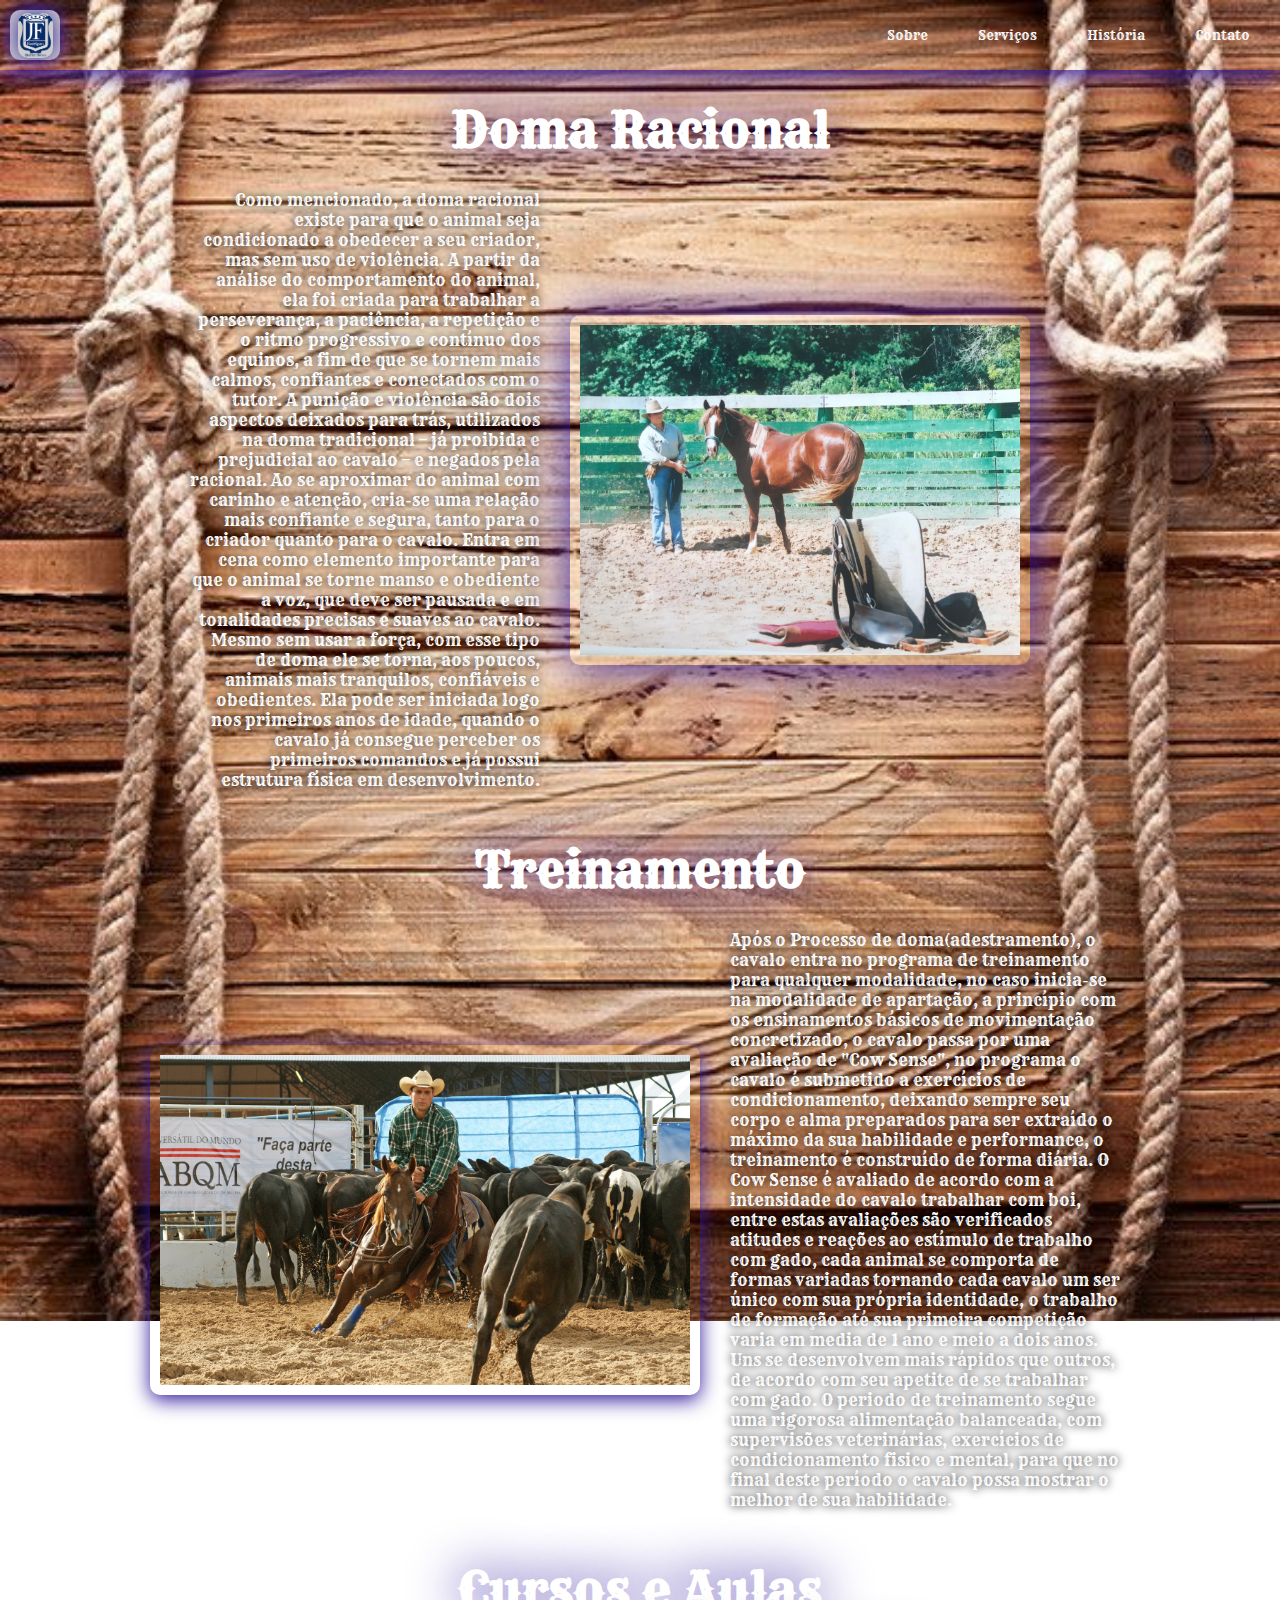
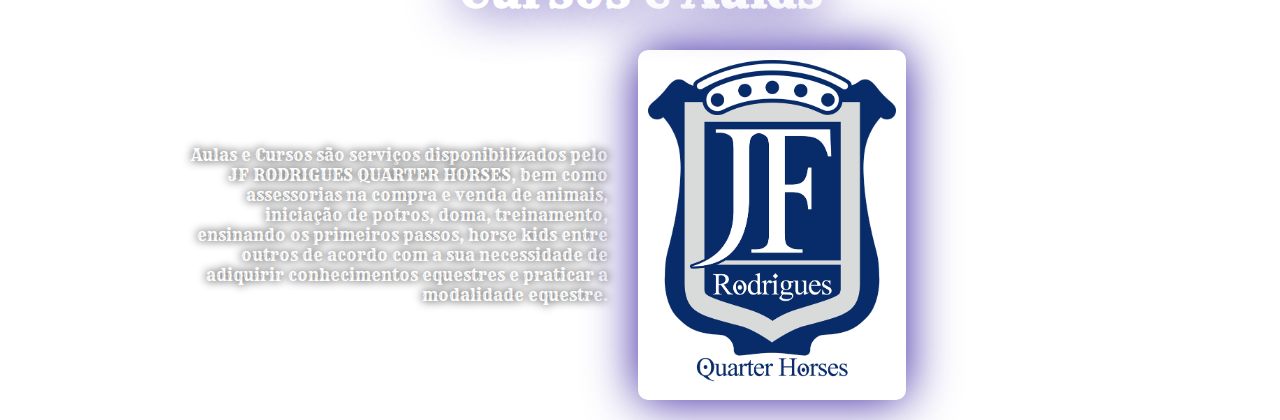
<file: Servicos.html>
<!DOCTYPE html>
<html lang="en">
<head>
    <meta charset="UTF-8">
    <meta http-equiv="X-UA-Compatible" content="IE=edge">
    <meta name="viewport" content="width=device-width, initial-scale=1.0">
    <title>JF Rodrigues Quarter Horses</title>
    <link rel="stylesheet" href="./styles/style_servicos.css">
    <link href="https://fonts.googleapis.com/css2?family=Rye&display=swap" rel="stylesheet">
</head>
<body>
    
    <header>
        <div class="logo">
            <a href="./index.html"><img class="img_logo" src="./img/JF_Rodrigues_logo em alta.png" alt=""  value="Home"></a>
        </div>
        <ul class="menu">
            <li><a href="./Sobre.html">Sobre</a></li>
            <li><a href="./Servicos.html">Serviços</a></li>
            <li><a href="#">História</a></li>
            <li><a href="#">Contato</a></li>
        </ul>
    </header>

    <h1>Doma Racional</h1>
    
    <section class="container">
        
        <div class="doma">
            <p>Como mencionado, a doma racional existe para que o animal seja condicionado a obedecer a seu criador, 
                mas sem uso de violência. A partir da análise do comportamento do animal, ela foi criada para trabalhar
                a perseverança, a paciência, a repetição e o ritmo progressivo e contínuo dos equinos, a fim de que se 
                tornem mais calmos, confiantes e conectados com o tutor.
                A punição e violência são dois aspectos deixados para trás, utilizados na doma tradicional – já proibida 
                e prejudicial ao cavalo – e negados pela racional. Ao se aproximar do animal com carinho e atenção, cria-se
                uma relação mais confiante e segura, tanto para o criador quanto para o cavalo.
                Entra em cena como elemento importante para que o animal se torne manso e obediente a voz, que deve ser 
                pausada e em tonalidades precisas e suaves ao cavalo. Mesmo sem usar a força, com esse tipo de doma ele se 
                torna, aos poucos, animais mais tranquilos, confiáveis e obedientes.
                Ela pode ser iniciada logo nos primeiros anos de idade, quando o cavalo já consegue perceber os primeiros 
                comandos e já possui estrutura física em desenvolvimento.
            </p>
            <img src="./img/Doma_racional.jpeg" alt="">
        </div>

        <h1>Treinamento</h1>

        <div class="treina">
            <img src="./img/treino.JPG" alt="">
            <p>Após o Processo de doma(adestramento), o cavalo entra no programa de treinamento para qualquer modalidade,
                no caso inicia-se na modalidade de apartação, a princípio com os ensinamentos básicos de movimentação concretizado,
                o cavalo passa por uma avaliação de "Cow Sense", no programa o cavalo é submetido a exercícios de condicionamento,
                deixando sempre seu corpo e alma preparados para ser extraído o máximo da sua habilidade e performance, o treinamento 
                é construído de forma diária.
                O Cow Sense é avaliado de acordo com a intensidade do cavalo trabalhar com boi, entre estas avaliações são verificados
                atitudes e reações ao estímulo de trabalho com gado, cada animal se comporta de formas variadas tornando cada cavalo um
                ser único com sua própria identidade, o trabalho de formação até sua primeira competição varia em media de 1 ano e meio 
                a dois anos. Uns se desenvolvem mais rápidos que outros, de acordo com seu apetite de se trabalhar com gado.
                O periodo de treinamento segue uma rigorosa alimentação balanceada, com supervisões veterinárias, exercícios de 
                condicionamento fisico e mental, para que no final deste período o cavalo possa mostrar o melhor de sua habilidade. 
            </p>
        </div>

        <h1>Cursos e Aulas</h1>

        <div class="aula">
            <p> Aulas e Cursos são serviços disponibilizados pelo JF RODRIGUES QUARTER HORSES, bem como assessorias na compra
                e venda de animais, iniciação de potros, doma, treinamento, ensinando os primeiros passos, horse kids entre 
                outros de acordo com a sua necessidade de adiquirir conhecimentos equestres e praticar a modalidade equestre. 
            </p>
            <img src="./img/JF_Rodrigues_logo em alta.png" alt="">
        </div>

    </section>


</body>
</html>
</file>
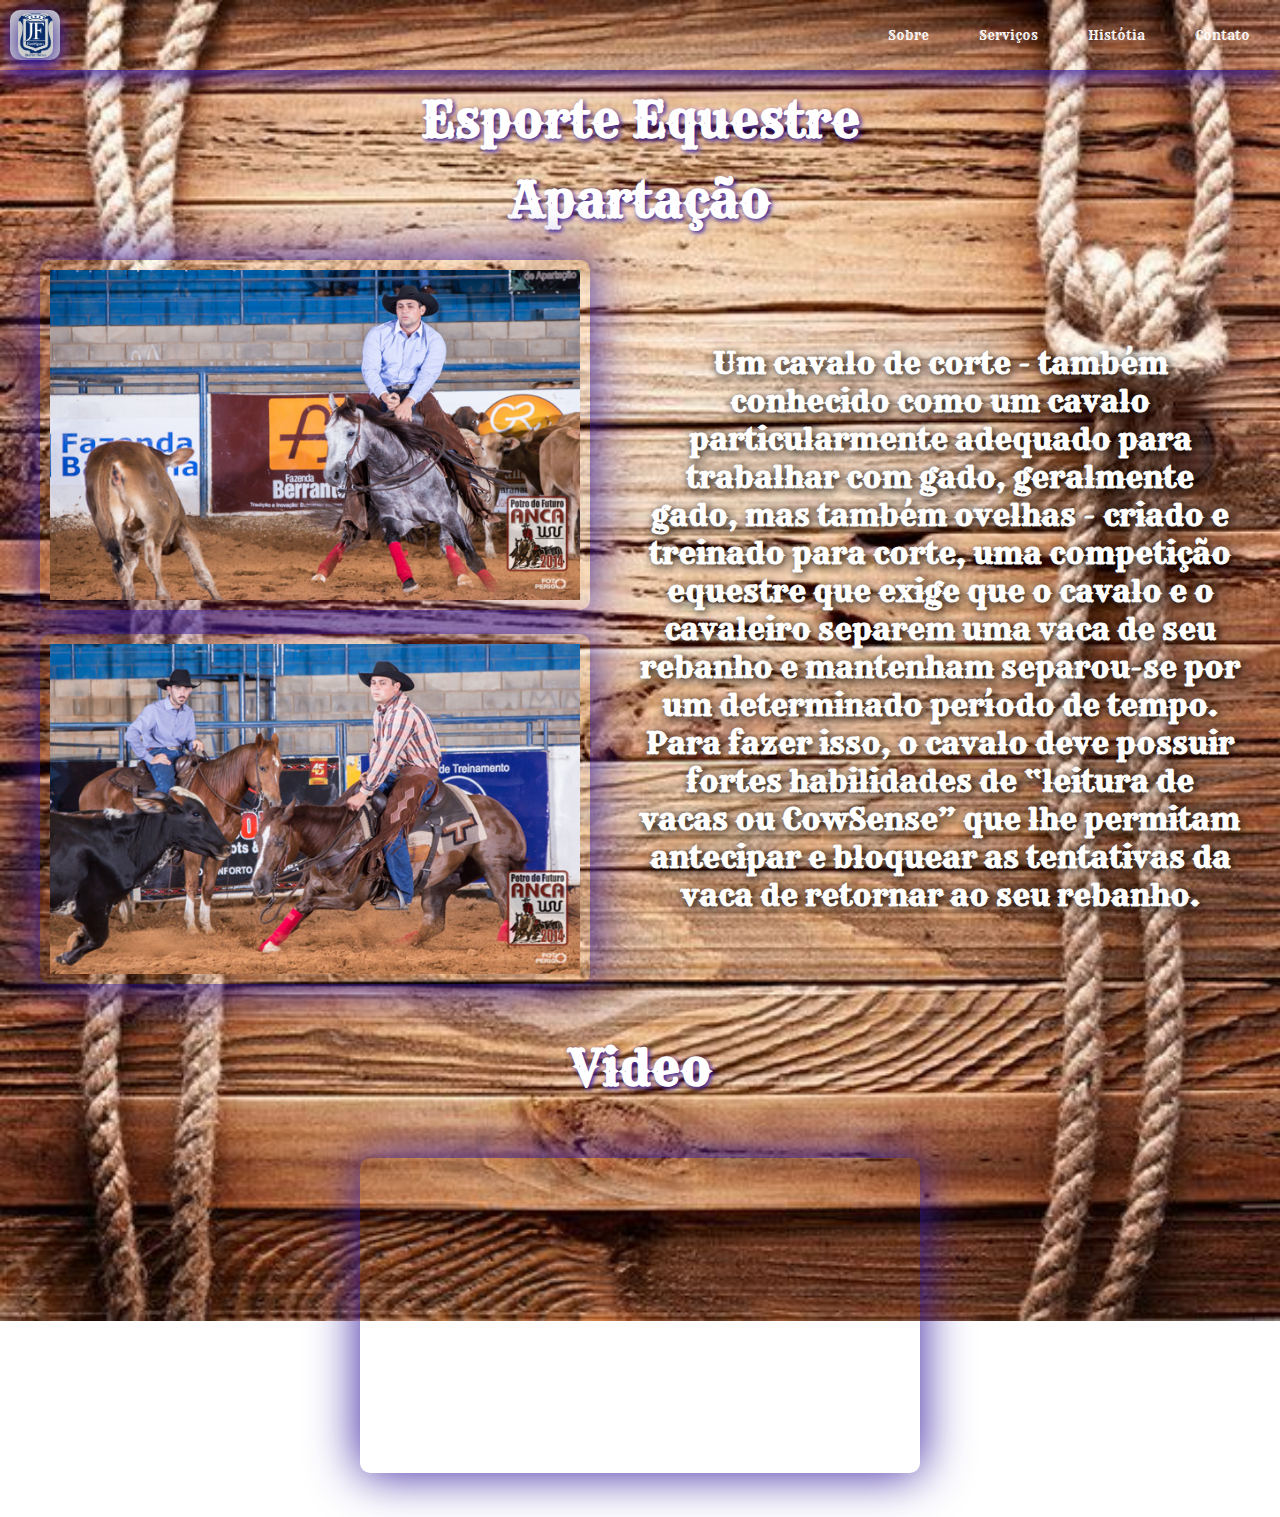
<file: Sobre.html>
<!DOCTYPE html>
<html lang="en">
<head>
    <meta charset="UTF-8">
    <meta http-equiv="X-UA-Compatible" content="IE=edge">
    <meta name="viewport" content="width=device-width, initial-scale=1.0">
    <link rel="stylesheet" href="./styles/style_sobre.css">
    <link href="https://fonts.googleapis.com/css2?family=Rye&display=swap" rel="stylesheet">
    <title>JF Rodrigues Quarter Horses</title>
</head>
<body>
    
    <header>
        <div class="logo">
            <a href="./index.html"><img class="img_logo" src="./img/JF_Rodrigues_logo em alta.png" alt=""  value="Home"></a>
        </div>
        <ul class="menu">
            <li><a href="./Sobre.html">Sobre</a></li>
            <li><a href="./Servicos.html">Serviços</a></li>
            <li><a href="#">Histótia</a></li>
            <li><a href="#">Contato</a></li>
        </ul>
    </header>

    <h1>Esporte Equestre</h1>
    <h1>Apartação</h1>

    <section class="container">
        <div>
            <img src="./img/apartacao1.jpg" alt="">
            <img src="./img/apartacao2.jpg" alt="">
        </div>

        <div>        
            <p>Um cavalo de corte - também conhecido como um cavalo particularmente adequado para 
                trabalhar com gado, geralmente gado, mas também ovelhas - criado e treinado para corte, uma competição 
                equestre que exige que o cavalo e o cavaleiro separem uma vaca de seu rebanho e mantenham separou-se por
                um determinado período de tempo.
                Para fazer isso, o cavalo deve possuir fortes habilidades de “leitura de vacas ou CowSense” que lhe permitam antecipar
                e bloquear as tentativas da vaca de retornar ao seu rebanho.
            </p>
        </div>

    </section>

    <section class="video">
        <div>
            <h1>Video</h1>
        </div>
        <div class="box_video">
            <iframe width="560" height="315" src="https://www.youtube.com/embed/zKFtsff-GcM" title="YouTube video player" 
                frameborder="0" allow="accelerometer; autoplay; clipboard-write; encrypted-media; gyroscope; picture-in-picture" 
                allowfullscreen>
            </iframe>
        </div>
    </section>

</body>
</html>
</file>
<file: styles/style_servicos.css>
/* presets da página */
* {
    padding: 0;
    margin: 0;
    box-sizing: border-box;
    font-family: 'Rye', Courier, monospace;
}

/* Formatação do corpo da página */
body {
    width: 100%;
    height: 100vh;
    
    background-image: url(../img/background4.jpg);

    background-repeat: no-repeat;

    background-size: cover;
}

/* formatação cabeçalho header */
header {
    width: 100%;
    height: 70px;

    box-shadow: 0px 5px 20px rgb(49, 25, 156);
    
    padding: 10px;

    display: flex;

    align-items: center;

    flex-wrap: wrap;

    justify-content: space-between;
}

/* formatação da ul listas menu */
.menu {
    list-style: none;

    display: flex;

    flex-wrap: wrap;
}

.menu li a {
    color: #fff;

    display: block;
    
    text-decoration: none;

    font-size: 0.8rem;

    padding: 10px 20px 10px 20px;

    margin-left: 10px;

    border-radius: 10px;
}

/* formatação do menu lista, formatação do link a:hover (passando o mouse sob o link) */
.menu li a:hover {
    color: #fff;

    display: block;

    text-decoration: none;

    margin-left: 10px;
    
    background-color: #032950;
}


/* formatação logo canto superior esquerdo */
.logo {
    width: 50px;
    height: 50px;

    border-radius: 10px;

    background-color: #CCC;

    box-shadow: 0px 0px 20px rgb(49, 25, 156);

    display: flex;

    align-items: center;

    justify-content: center;
}

.logo a {
    display: flex;

    align-items: center;

    justify-content: center;
}

.img_logo {
    width: 35px;
    height: 45px;

    border-radius: 10px;

    box-shadow: 0px 0px 20px rgb(49, 25, 156);

}

h1 {
    
    color: #fff;
  
    text-align: center;
  
    margin: 30px 0px 10px 0px;
  
    font-size: 3.0rem;
  
    text-shadow: 0px 0px 50px rgb(49, 25, 156);
    
  }


.container {

    max-width: 1200;

    margin: 0 auto;

    flex-wrap: wrap;

    display: flex;

    align-items: center;

    justify-content: center;
}

.doma {

    display: flex;

    justify-content: center;

    align-items: center;

}

.treina {
    display: flex;

    align-items: center;

    justify-content: center;
}

.aula {
    display: flex;

    align-items: center;

    justify-content: center;
} 

 .doma img {
    width: 550px;
    height: 350px;

    border-radius: 10px;

    padding: 10px;

    margin: 20px 250px 20px 10px;

    box-shadow: 0px 0px 50px rgb(49, 25, 156);
}

.treina img {
    width: 550px;
    height: 350px;

    border-radius: 10px;

    box-shadow: 0px 5px 20px rgb(49, 25, 156);

    padding: 10px;

    margin: 20px 10px 20px 150px;
}

.aula img {

    width: 550px;
    height: 350px;

    border-radius: 10px;

    padding: 10px;

    margin: 20px 450px 20px 10px;

    box-shadow: 0px 0px 50px rgb(49, 25, 156);

}


.doma p {
    color: #fff;
    
    font-size: 1.0rem;

    text-align: right;

    padding: 10px;

    margin: 10px 10px 10px 180px;

    text-shadow: 0px 0px 10px #000;
}

.treina p {
    color: #fff;
    
    font-size: 1.0rem;

    text-align: left;

    padding: 10px;

    margin: 10px 150px 10px 10px;

    text-shadow: 0px 0px 10px #000;
} 

.aula p {

    color: #fff;
    
    font-size: 1.0rem;

    text-align: right;

    padding: 10px;

    margin: 10px 10px 10px 250px;

    text-shadow: 0px 0px 10px #000;

}
</file>
<file: styles/style_sobre.css>
/* presets da página */
* {
    padding: 0;
    margin: 0;
    box-sizing: border-box;
    font-family: 'Rye', Courier, monospace;
}

/* Formatação do corpo da página */
body {
    width: 100%;
    height: 100vh;
    
    background-image: url(../img/background4.jpg);

    background-repeat: no-repeat;

    background-size: cover;
}

/* formatação cabeçalho header */
header {
    width: 100%;
    height: 70px;

    box-shadow: 0px 5px 20px rgb(49, 25, 156);
    
    padding: 10px;

    display: flex;

    align-items: center;

    flex-wrap: wrap;

    justify-content: space-between;
}

/* formatação da ul listas menu */
.menu {
    list-style: none;

    display: flex;

    flex-wrap: wrap;
}

.menu li a {
    color: #fff;

    display: block;

    text-decoration: none;
    
    font-size: 0.8rem;

    padding: 10px 20px 10px 20px;

    margin-left: 10px;

    border-radius: 10px;
}

/* formatação do menu lista, formatação do link a:hover (passando o mouse sob o link) */
.menu li a:hover {
    color: #fff;

    display: block;
    
    text-decoration: none;
    
    margin-left: 10px;
    
    background-color: #032950;
}


/* formatação logo canto superior esquerdo */
.logo {
    width: 50px;
    height: 50px;

    border-radius: 10px;
    
    background-color: #CCC;

    box-shadow: 0px 5px 20px rgb(49, 25, 156);

    display: flex;

    align-items: center;

    justify-content: center;
}

.logo a {
    display: flex;

    align-items: center;

    justify-content: center;
}

.img_logo {
    width: 35px;
    height: 45px;

    padding: 0;

    border-radius: 10px;

    box-shadow: 0px 5px 20px rgb(49, 25, 156);

}

h1 {
  color: #fff;

  text-align: center;

  font-size: 3.0rem;

  text-shadow: 2px 2px 5px rgb(49, 25, 156);

  margin: 20px 0px 20px 0;  
}

.container{
    max-width: 1200px;
    
    margin: 0 auto;

    flex-wrap: wrap;

    display: flex;

    align-items: center;

    justify-content: center;
}

.container div {
    flex: 1 1 300px;

    flex-wrap: wrap;

}

img {
    width: 550px;
    height: 350px;

    padding: 10px;

    border-radius: 10px;

    margin: 10px 0px 10px 0px;

    box-shadow: 0px 0px 50px rgb(49, 25, 156);
}

p {
    color: #fff;
    
    font-size: 1.9rem;

    font-weight: bold;

    text-align: center;

    margin-top: 10px;

    text-shadow: 2px 2px 10px #000;
}

.video {
    display: flex;

    flex-direction: column;

    align-items: center;

    justify-content: center;
}

.video div {
    margin: 20px 0px 20px 0px;
    
}

iframe {
    border-radius: 10px;

    padding: 10px;

    margin: 0px 0px 20px 0px;
    
    box-shadow: 0px 0px 50px rgb(49, 25, 156);
}
</file>
